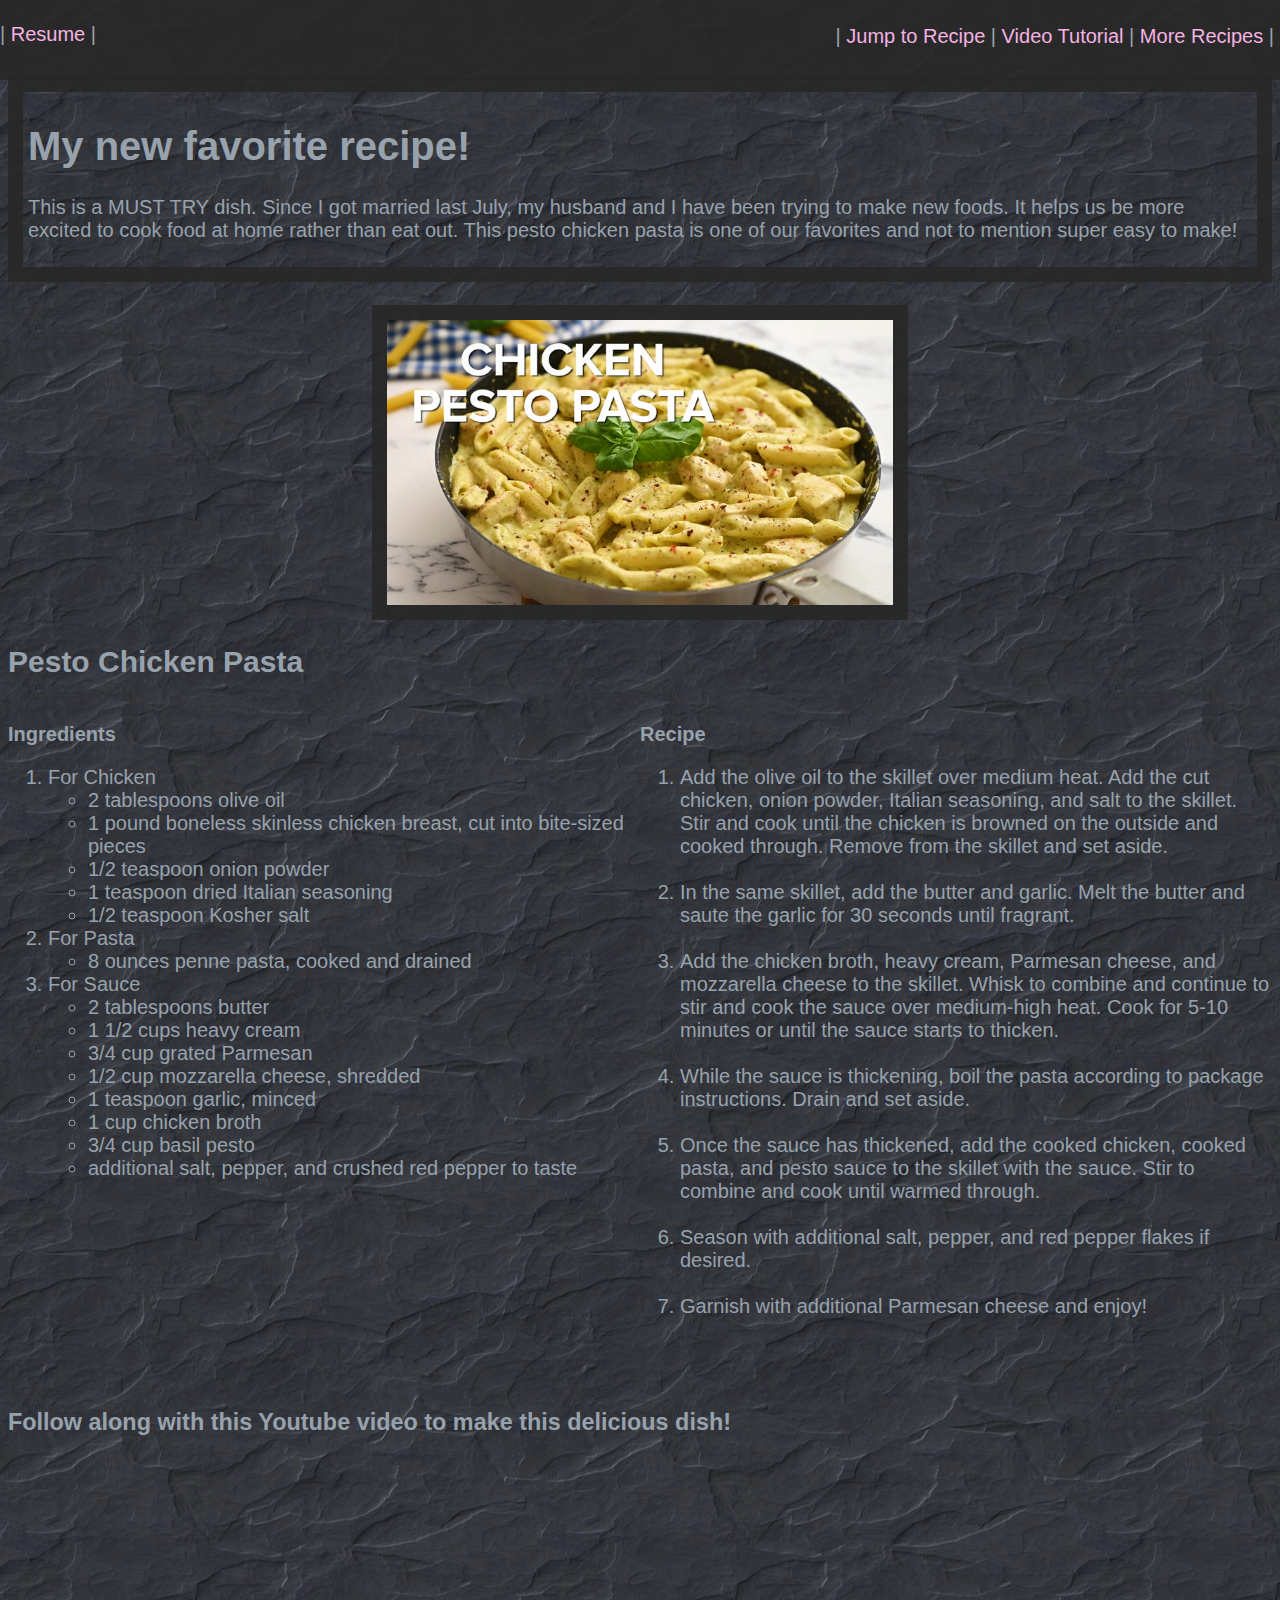
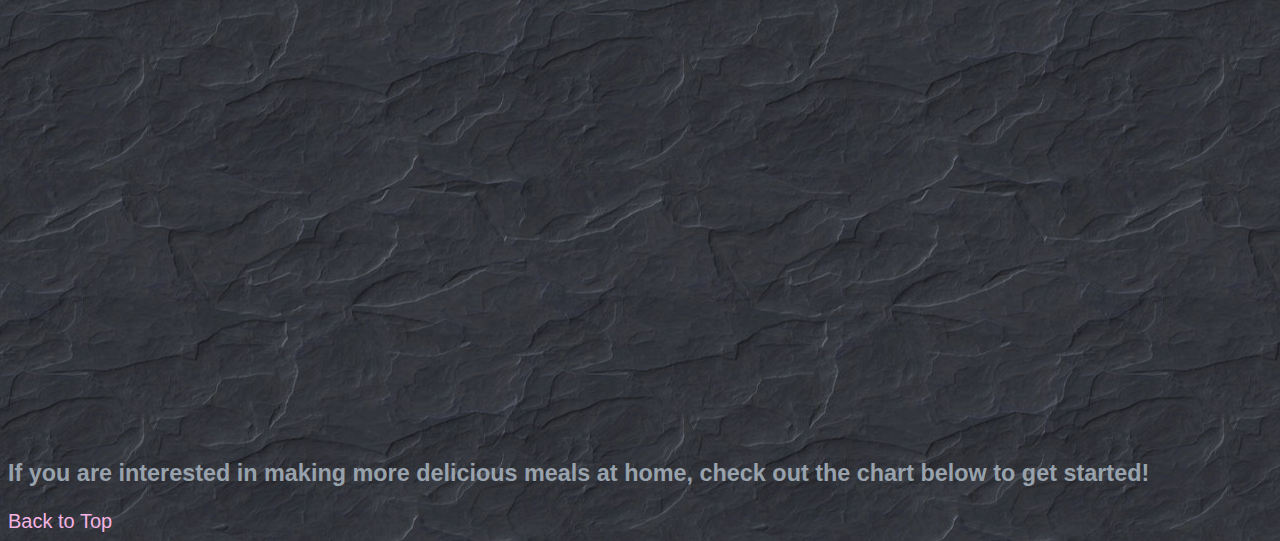
<file: html/scratch.html>
<!DOCTYPE html>
<html lang="en">
<head>
    <meta charset="UTF-8">
    <meta name="viewport" content="width=device-width, initial-scale=1.0">
    <title>Best Pesto Chicken Pasta Recipe</title>
    <link rel="stylesheet" href="../css/mystyles.css"/>
</head>
<body class="homebg">


    <div id="top" class="topmenu"> <br>
        | <a href="../index.html">Resume</a> | 
    <span class="subheader">
        | <a href="#edu">Jump to Recipe</a> | <a href="#ski">Video Tutorial</a> | <a href="#exp">More Recipes</a> | <br><br>
    </span>
    </div>
    <br><br><br>
    
    <!-- intro -->
    <div class="fancybg">
        <h1>My new favorite recipe!</h1>
        <P>This is a MUST TRY dish. Since I got married last July, my husband and I have been trying to make new foods. It helps us be more excited to cook food at home rather than eat out. This pesto chicken pasta is one of our favorites and not to mention super easy to make!</P>  
    </div><br>
    

    <img src="../assets/img/chickenpestopasta.jpg">
    
    <h2 class="uline">Pesto Chicken Pasta</h2>

<!-- ingredients list -->
    <div class="row">
            <div class="column">    
            <p id="edu" class="listheading">Ingredients</p>
            <ol>
                <li>For Chicken
                    <ul>
                        <li>2 tablespoons olive oil</li>
                        <li>1 pound boneless skinless chicken breast, cut into bite-sized pieces</li>
                        <li>1/2 teaspoon onion powder</li>
                        <li>1 teaspoon dried Italian seasoning</li>
                        <li>1/2 teaspoon Kosher salt</li>
                    </ul>
                </li>
                <li>For Pasta
                    <ul>
                        <li>8 ounces penne pasta, cooked and drained</li>
                    </ul>
                </li>
                <li>For Sauce
                    <ul>
                        <li>2 tablespoons butter</li>
                        <li>1 1/2 cups heavy cream</li>
                        <li>3/4 cup grated Parmesan</li>
                        <li>1/2 cup mozzarella cheese, shredded</li>
                        <li>1 teaspoon garlic, minced</li>
                        <li>1 cup chicken broth</li>
                        <li>3/4 cup basil pesto</li>
                        <li>additional salt, pepper, and crushed red pepper to taste</li>
                    </ul>
                </li>
            </ol>
        </div>
        
        <!-- recipe -->
        <div class="column">
            <p id="edu" class="listheading">Recipe</p>
            <ol>
                <li>Add the olive oil to the skillet over medium heat. Add the cut chicken, onion powder, Italian seasoning, and salt to the skillet. Stir and cook until the chicken is browned on the outside and cooked through. Remove from the skillet and set aside.</li><br>
                <li>In the same skillet, add the butter and garlic. Melt the butter and saute the garlic for 30 seconds until fragrant.</li><br>
                <li>Add the chicken broth, heavy cream, Parmesan cheese, and mozzarella cheese to the skillet. Whisk to combine and continue to stir and cook the sauce over medium-high heat. Cook for 5-10 minutes or until the sauce starts to thicken.</li><br>
                <li>While the sauce is thickening, boil the pasta according to package instructions. Drain and set aside.</li><br>
                <li>Once the sauce has thickened, add the cooked chicken, cooked pasta, and pesto sauce to the skillet with the sauce. Stir to combine and cook until warmed through.</li><br>
                <li>Season with additional salt, pepper, and red pepper flakes if desired.</li><br>
                <li>Garnish with additional Parmesan cheese and enjoy!</li><br><br>
            </ol>
        </div>
    </div>
    
    <h2 class="uline"> </h2>

    <!-- youtube video -->
    <h3 id="ski" class="listheading">Follow along with this Youtube video to make this delicious dish!</h3> 
    <iframe width="1022" height="575" src="https://www.youtube.com/embed/mrJpET4M2ig" title="Chicken Pesto Pasta | The Recipe Critic" frameborder="0" allow="accelerometer; autoplay; clipboard-write; encrypted-media; gyroscope; picture-in-picture; web-share" allowfullscreen class="center"></iframe>

    <h2 class="uline"> </h2>
    
    <h3 id="exp">If you are interested in making more delicious meals at home, check out the chart below to get started!</h3>
    <!--Tableau Table-->
    <div class="tableauplaceholder" id='viz1702067604209' style='position: relative'>
        <noscript>
            <a href='#'>
                <img alt=' ' src='https:&#47;&#47;public.tableau.com&#47;static&#47;images&#47;SN&#47;SNSW2XCP5&#47;1_rss.png' style='border: none' />
            </a>
        </noscript>
        <object class='tableauViz'  style='display:none;'>
            <param name='host_url' value='https%3A%2F%2Fpublic.tableau.com%2F' /> 
            <param name='embed_code_version' value='3' /> 
            <param name='path' value='shared&#47;SNSW2XCP5' /> 
            <param name='toolbar' value='yes' />
            <param name='static_image' value='https:&#47;&#47;public.tableau.com&#47;static&#47;images&#47;SN&#47;SNSW2XCP5&#47;1.png' /> <param name='animate_transition' value='yes' />
            <param name='display_static_image' value='yes' />
            <param name='display_spinner' value='yes' />
            <param name='display_overlay' value='yes' />
            <param name='display_count' value='yes' />
            <param name='language' value='en-US' />
        </object>
    </div>                
    <script type='text/javascript'>                    
    var divElement = document.getElementById('viz1702067604209');                    
    var vizElement = divElement.getElementsByTagName('object')[0];                    
    if ( divElement.offsetWidth > 800 ) { 
        vizElement.style.minWidth='420px';
        vizElement.style.maxWidth='650px';
        vizElement.style.width='100%';
        vizElement.style.minHeight='610px';vizElement.style.maxHeight='910px';
        vizElement.style.height=(divElement.offsetWidth*0.75)+'px';
    } 
    else if ( divElement.offsetWidth > 500 ) { 
        vizElement.style.minWidth='420px';
        vizElement.style.maxWidth='650px';
        vizElement.style.width='100%';
        vizElement.style.minHeight='610px';
        vizElement.style.maxHeight='910px';
        vizElement.style.height=(divElement.offsetWidth*0.75)+'px';
    } 
    else { vizElement.style.width='100%';
        vizElement.style.height='900px';
    }                     
        var scriptElement = document.createElement('script');                    
        scriptElement.src = 'https://public.tableau.com/javascripts/api/viz_v1.js';                    
        vizElement.parentNode.insertBefore(scriptElement, vizElement);                
    </script>
    
    <a href="#top">Back to Top</a>

</body>
</html>
</file>
<file: css/mystyles.css>
body {
    font-family: 'Trebuchet MS', 'Lucida Sans Unicode', 'Lucida Grande', 'Lucida Sans', Arial, sans-serif;
    font-size: 20px;
    color: rgb(152, 162, 172);
    background-color: rgb(225, 178, 193);
}
.homebg {
    background-image: url('../assets/img/slate_bg.jpg');
    background-color: #868181; /* Used if the image is unavailable */
    background-position: center; /* Center the image */
    background-size: auto;
}
.listheading {
font-size: 40;
font-weight: bolder;
}
.topmenu {
    top: 0px;
    left: 0px;
    right: 0px;
    height: 80px;
    z-index: 2;
    padding-right: 4px;
    position: absolute;
    background-color: #292727e3;
}
.subheader {
    float: right;
    padding: 2px;
}

.footer {
    bottom: 5px;
    left: 5px;
    right: 5px;
    bottom: 15px;
    font-size: 10px;
    color: white;
    text-align: center;
    padding-top: 15px;
    position: fixed;
    border: none;
}
/* links styling */
a {
    color: #F4B3E2;
    text-decoration: none;
}
a:hover {
    text-decoration: underline;
    font-weight: bold;
    font-size: 20;   
}
a:visited {color: #A06D92;}
.listheading {
    font-weight: bolder;
    font-style: normal;
}
/* somehow make the text in two columns?? */
.tableauplaceholder {
    border: 30px #868181;
}
img {
    display: block;
    margin-left: auto;
    margin-right: auto;
    width: 40%;
    border-style: solid;
    border-width: 15px;
    border-color: #292727e3;
}
.center {
    display: block;
    margin-left: auto;
    margin-right: auto;
    width: 75;
}

/* columns */
  .column {
    float: left;
    width: 50%;
}
    /* Clear floats after the columns */
  .row:after {
    content: "";
    display: table;
    clear: both;
}

.fancybg {
    border-style: solid;
    border-width: 15px;
    border-color: #292727e3;
    padding: 5px;
}
.oline {
    background-color: solid;
    background-color: #292727e3;
    border-style: solid;
    border-width: 15px;
    border-color: #292727e3;
}
</file>
